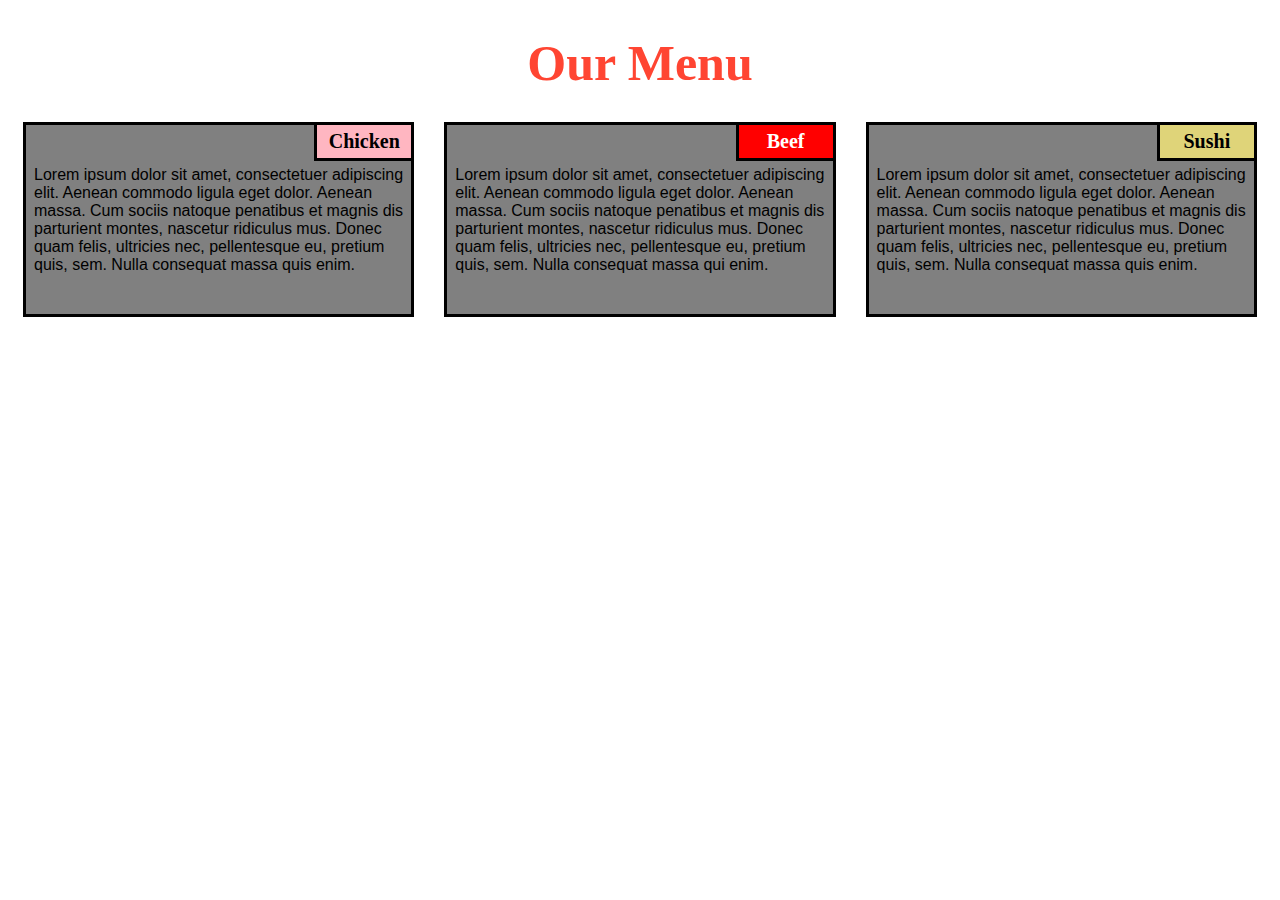
<file: index.html>
<!DOCTYPE html>
<html lang="en">
<head>
    <meta charset="UTF-8">
    <meta http-equiv="X-UA-Compatible" content="IE=edge">
    <meta name="viewport" content="width=device-width, initial-scale=1.0">
    <title>Module2-Assignment</title>
    <link rel="stylesheet" href="./style.css">
</head>
<body>
    <h1>Our Menu</h1>
    <section class="column-lg-4 colmn-md-6 colmn-sm-12">
        <div>
            <p class="sub1">Chicken</p>
            <p class="content">
                Lorem ipsum dolor sit amet, consectetuer adipiscing elit. Aenean commodo ligula eget dolor. Aenean massa. Cum sociis natoque penatibus et magnis dis parturient montes, nascetur ridiculus mus. Donec quam felis, ultricies nec, pellentesque eu, pretium quis, sem. Nulla consequat massa quis enim.
            </p>
        </div>
    </section>
    <section class="column-lg-4 colmn-md-6 colmn-sm-12">
        <div>
            <p class="sub2">Beef</p>
            <p class="content">
                Lorem ipsum dolor sit amet, consectetuer adipiscing elit. Aenean commodo ligula eget dolor. Aenean massa. Cum sociis natoque penatibus et magnis dis parturient montes, nascetur ridiculus mus. Donec quam felis, ultricies nec, pellentesque eu, pretium quis, sem. Nulla consequat massa qui enim.
        </div>
    </section>
    <section class="column-lg-4 colmn-md-12 colmn-sm-12">
        <div>
            <p class="sub3">Sushi</p>
            <p class="content">
                Lorem ipsum dolor sit amet, consectetuer adipiscing elit. Aenean commodo ligula eget dolor. Aenean massa. Cum sociis natoque penatibus et magnis dis parturient montes, nascetur ridiculus mus. Donec quam felis, ultricies nec, pellentesque eu, pretium quis, sem. Nulla consequat massa quis enim.
            </p>
        </div>
</body>
</html>
</file>
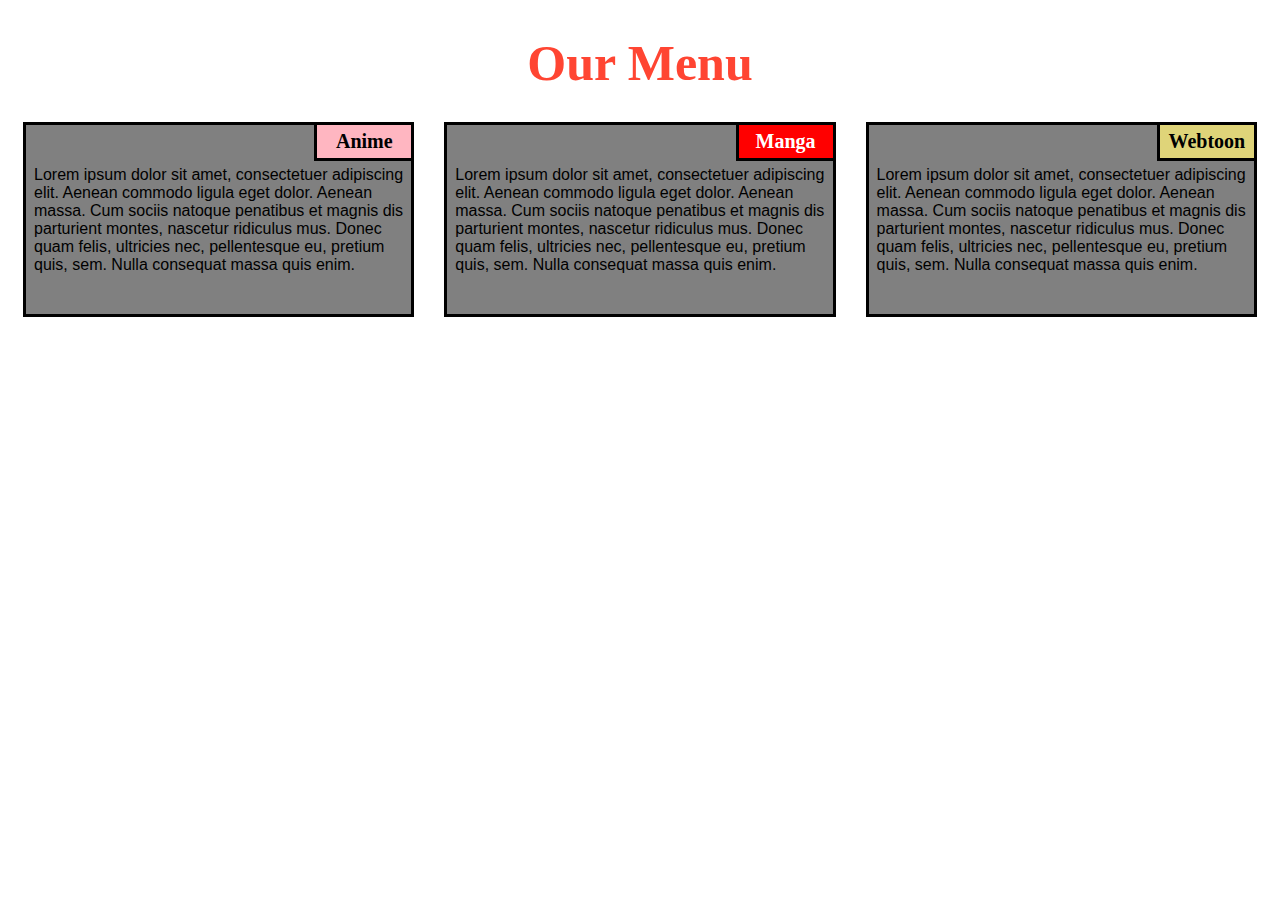
<file: Module 2 - Assignment/index.html>
<!DOCTYPE html>
<html lang="en">
<head>
    <meta charset="UTF-8">
    <meta http-equiv="X-UA-Compatible" content="IE=edge">
    <meta name="viewport" content="width=device-width, initial-scale=1.0">
    <title>Module2-Assignment</title>
    <link rel="stylesheet" href="./style.css">
</head>
<body>
    <h1>Our Menu</h1>
    <section class="column-lg-4 colmn-md-6 colmn-sm-12">
        <div>
            <p class="sub1">Anime</p>
            <p class="content">
                Lorem ipsum dolor sit amet, consectetuer adipiscing elit. Aenean commodo ligula eget dolor. Aenean massa. Cum sociis natoque penatibus et magnis dis parturient montes, nascetur ridiculus mus. Donec quam felis, ultricies nec, pellentesque eu, pretium quis, sem. Nulla consequat massa quis enim.
            </p>
        </div>
    </section>
    <section class="column-lg-4 colmn-md-6 colmn-sm-12">
        <div>
            <p class="sub2">Manga</p>
            <p class="content">
                Lorem ipsum dolor sit amet, consectetuer adipiscing elit. Aenean commodo ligula eget dolor. Aenean massa. Cum sociis natoque penatibus et magnis dis parturient montes, nascetur ridiculus mus. Donec quam felis, ultricies nec, pellentesque eu, pretium quis, sem. Nulla consequat massa quis enim.
        </div>
    </section>
    <section class="column-lg-4 colmn-md-12 colmn-sm-12">
        <div>
            <p class="sub3">Webtoon</p>
            <p class="content">
                Lorem ipsum dolor sit amet, consectetuer adipiscing elit. Aenean commodo ligula eget dolor. Aenean massa. Cum sociis natoque penatibus et magnis dis parturient montes, nascetur ridiculus mus. Donec quam felis, ultricies nec, pellentesque eu, pretium quis, sem. Nulla consequat massa quis enim.
            </p>
        </div>
</body>
</html>
</file>
<file: style.css>
/*basic style*/
* {
    box-sizing: border-box;
}

body {
    background-color: white;
}

h1 {
   margin-bottom: 15px;
text-align: center;
color: #ff4532;
font-size: 50px;
}

section {
    position: relative;
    padding: 15px;
    width: 90%;
}

p {
    position: relative;
    clear: right;
}

div {
    position: relative;
    background-color: gray;
    border: 3.5px solid black;
    width: 100%;
    margin-left: auto;
    margin-right: auto;
    margin-bottom: auto;
}

.sub1 {
    float: right;
    width: 100px;
    padding: 5px;
    margin: -3px -3px 0px;
    border: 3.5px solid black;
    text-align: center;
    font-size: 125%;
    font-weight: bold;
    background-color: #FFB6C1;

}

.sub2 {
    float: right;
    color: white;
    width: 100px;
    padding: 5px;
    margin: -3px -3px 0px;
    border: 3.5px solid black;
    text-align: center;
    font-size: 125%;
    font-weight: bold;
    background-color: #FF0000;

}

.sub3 {
    color: black;
    float: right;
    width: 100px;
    padding: 5px;
     margin: -3px -3px 0px;
    border: 3.5px solid black;
    text-align: center;
    font-size: 125%;
    font-weight: bold;
    background-color: rgb(223, 212, 121);

}

.content {
    padding: 5px;
    border: none;
    background-color: gray;
    font-family: Helvetica;
    color: black;
    margin: 3px ;
    height: 150px;
    overflow: auto;
}

.row {
    width: 90%;
}

/*desktop version*/
@media (min-width: 992px) {
    .column-lg-4 {
        float: left;
        width: 33.33%;
    }
}

/*tablet version*/
@media (min-width: 768px) and (max-width: 991px) {
    .colmn-md-6 {
        float: left;
        width: 50%;
        margin-left: auto;
        margin-right: auto;
    }

    .colmn-md-12 {
        float: left;
        width: 100%;
        margin-left: auto;
        margin-right: auto;
    }
}

/*mobile version*/
@media (max-width: 767px) {
    .colmn-sm-12 {
        float: left;
        width: 100%;
    }
}
</file>
<file: Module 2 - Assignment/style.css>
/*basic style*/
* {
    box-sizing: border-box;
}

body {
    background-color: white;
}

h1 {
   margin-bottom: 15px;
text-align: center;
color: #ff4532;
font-size: 50px;
}

section {
    position: relative;
    padding: 15px;
    width: 90%;
}

p {
    position: relative;
    clear: right;
}

div {
    position: relative;
    background-color: gray;
    border: 3.5px solid black;
    width: 100%;
    margin-left: auto;
    margin-right: auto;
    margin-bottom: auto;
}

.sub1 {
    float: right;
    width: 100px;
    padding: 5px;
    margin: -3px -3px 0px;
    border: 3.5px solid black;
    text-align: center;
    font-size: 125%;
    font-weight: bold;
    background-color: #FFB6C1;

}

.sub2 {
    float: right;
    color: white;
    width: 100px;
    padding: 5px;
    margin: -3px -3px 0px;
    border: 3.5px solid black;
    text-align: center;
    font-size: 125%;
    font-weight: bold;
    background-color: #FF0000;

}

.sub3 {
    color: black;
    float: right;
    width: 100px;
    padding: 5px;
     margin: -3px -3px 0px;
    border: 3.5px solid black;
    text-align: center;
    font-size: 125%;
    font-weight: bold;
    background-color: rgb(223, 212, 121);

}

.content {
    padding: 5px;
    border: none;
    background-color: gray;
    font-family: Helvetica;
    color: black;
    margin: 3px ;
    height: 150px;
    overflow: auto;
}

.row {
    width: 90%;
}

/*desktop version*/
@media (min-width: 992px) {
    .column-lg-4 {
        float: left;
        width: 33.33%;
    }
}

/*tablet version*/
@media (min-width: 768px) and (max-width: 991px) {
    .colmn-md-6 {
        float: left;
        width: 50%;
        margin-left: auto;
        margin-right: auto;
    }

    .colmn-md-12 {
        float: left;
        width: 100%;
        margin-left: auto;
        margin-right: auto;
    }
}

/*mobile version*/
@media (max-width: 767px) {
    .colmn-sm-12 {
        float: left;
        width: 100%;
    }
}
</file>
